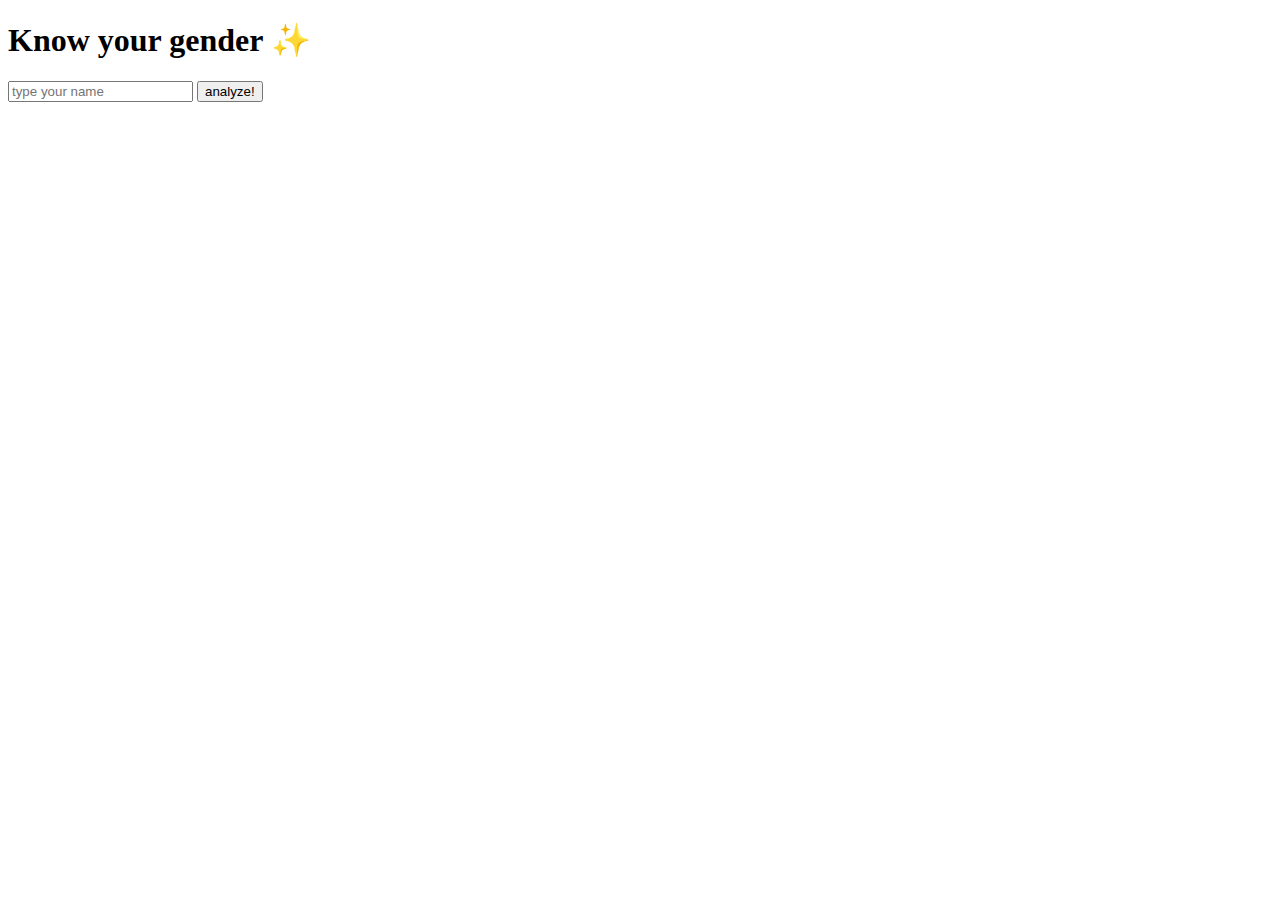
<file: hw_15/index.html>
<!DOCTYPE html>
<html lang="en">
<head>
  <meta charset="UTF-8">
  <meta name="viewport" content="width=device-width, initial-scale=1.0">
  <script defer src="script.js"></script>
  <title>Know your gender ✨</title>
</head>
<body>
  <h1>Know your gender ✨</h1>
  <form id="form-gender">
    <input type="text" placeholder="type your name" name="gender" required>
    <button type="submit">analyze!</button>
  </form>
  <div id="container-gender">

  </div>
</body>
</html>
</file>
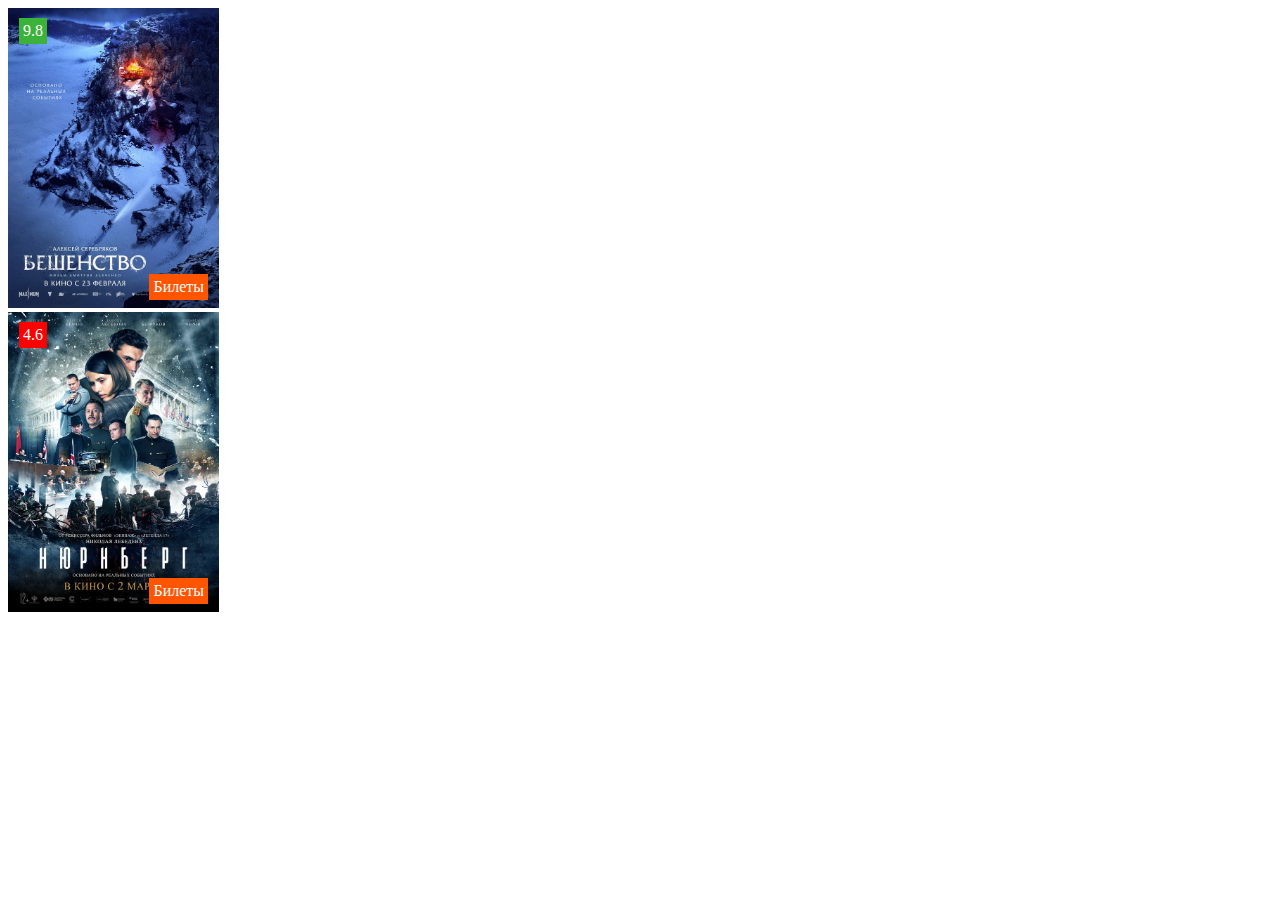
<file: hw_4/index.html>
<!DOCTYPE html>
<html lang="en">

  <head>
    <meta charset="UTF-8">
    <meta http-equiv="X-UA-Compatible" content="IE=edge">
    <meta name="viewport" content="width=device-width, initial-scale=1.0">
    <link rel="stylesheet" href="style.css">
    <title>Movie</title>
  </head>

  <body>

    <div class="card">
      <img src="movie1.webp" alt="movie1" class="poster">
      <div class="rating rating__green">9.8</div>
      <div class="tickets">Билеты</div>
    </div>
    <div class="card">
      <img src="movie2.webp" alt="movie2" class="poster">
      <div class="rating rating__red">4.6</div>
      <div class="tickets">Билеты</div>
    </div>
    <!-- <p class="sticky">sticky</p> -->

  </body>

</html>
</file>
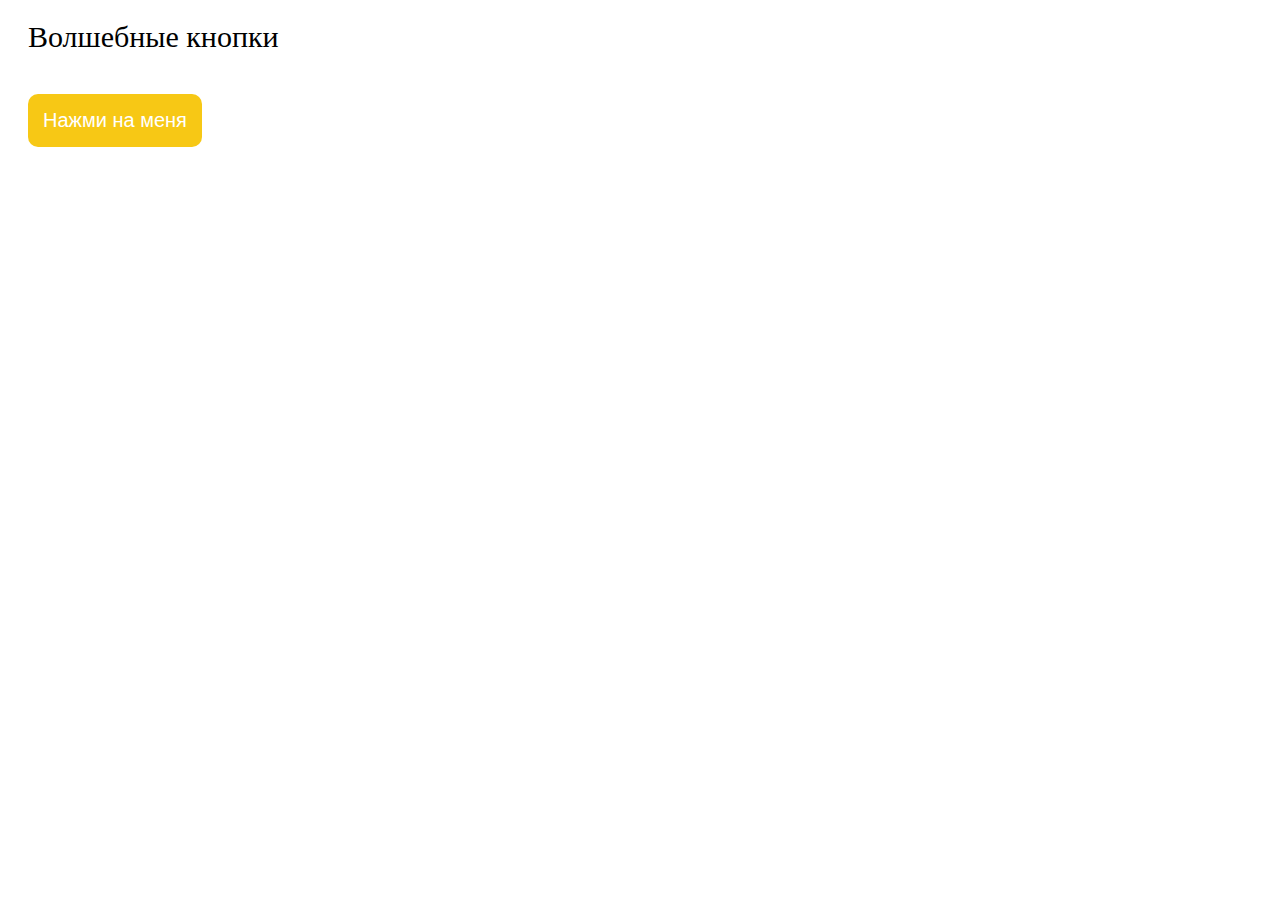
<file: hw_9/index.html>
<!DOCTYPE html>
<html lang="en">
<head>
    <meta charset="UTF-8">
    <script defer src="./index.js"></script>
    <link rel="stylesheet" href="./index.css">
    <title>Exercise 1</title>
</head>
<body>
    <p id='text'>Волшебные кнопки</p>
    <button id="magic-btn">Нажми на меня</button>

</body>
</html>
</file>
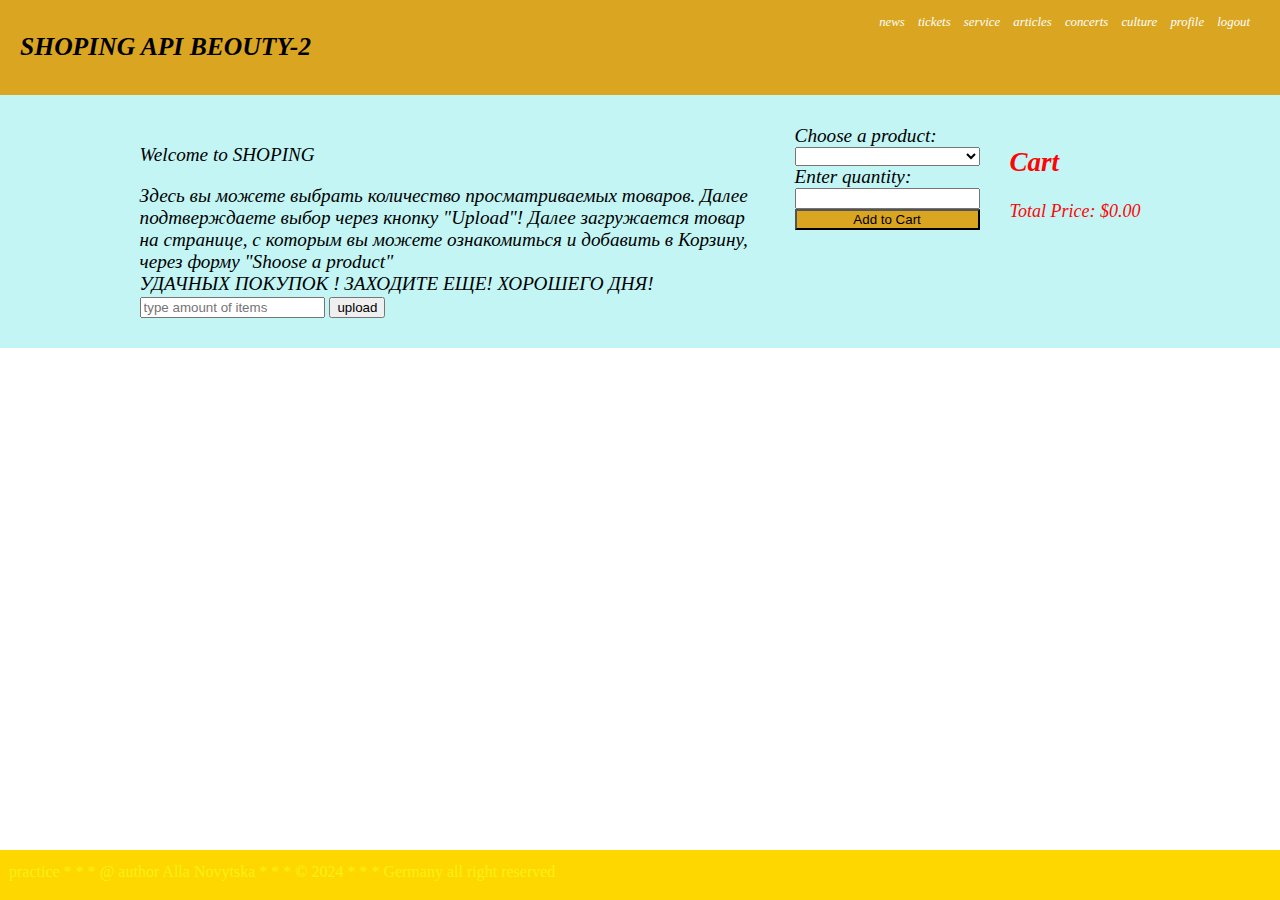
<file: hw_products/index.html>
<!DOCTYPE html>
<html lang="en">
  <head>
    <meta charset="UTF-8" />
    <meta name="viewport" content="width=device-width, initial-scale=1.0" />
    <link rel="stylesheet" href="style.css" />
    <script defer src="script.js"></script>
    <link
      rel="stylesheet"
      href="https://fonts.googleapis.com/css?family=Rancho&effect=shadow-multiple|3d-float|font-effect-fire|fire-animation"
    />
    <title>SHOPING API BEOUTY-2 by Alla Novytska</title>
  </head>

  <body>
    <header>
      <h1 class="font-effect-fire-animation">SHOPING API BEOUTY-2</h1>
      <nav class="font-effect-fire-animation">
        <a target="_blank" href="https:/">news</a>
        <a href="">tickets</a>
        <a href="">service</a>
        <a href="">articles</a>
        <a href="">concerts</a>
        <a href="">culture</a>
        <a href="">profile</a>
        <a href="">logout</a>
        <span class="burger-menu">☰</span>
      </nav>

      <div class="font-effect-fire-animation side-menu side-menu-hide">
        <a target="_blank" href="https:/">news</a>
        <a href="">tickets</a>
        <a href="">service</a>
        <a href="">articles</a>
        <a href="">concerts</a>
        <a href="">culture</a>
        <a href="">profile</a>
        <a href="">logout</a>

      </div>
    </header>
    <main>
      <div class="welcome">
        <div class="hello font-effect-fire-animation">
          <p>Welcome to SHOPING</p>
          <div class="opinion">
            Здесь вы можете выбрать количество просматриваемых товаров. Далее
            подтверждаете выбор через кнопку "Upload"! Далее загружается товар
            на странице, с которым вы можете ознакомиться и добавить в
            Корзину, через форму "Shoose a product"

            <br />УДАЧНЫХ ПОКУПОК ! ЗАХОДИТЕ ЕЩЕ! ХОРОШЕГО ДНЯ!
          </div>

          <div class="form-wrapper" id="form-wrapper">
            <form class="form-items" id="form-items">
              <input
                type="text"
                name="amount"
                placeholder="type amount of items"
                required
              />
              <button type="submit">upload</button>
            </form>
          </div>
        </div>
        <div class="corg">
          <form id="priceForm" class="priceForm">
            <label for="productSelect">Choose a product:</label>
            <select id="productSelect" name="productSelect"></select>
            <label for="quantity">Enter quantity:</label>
            <input
              type="number"
              id="quantity"
              name="quantity"
              min="1"
              required
            />
            <button class="Calculate gold-hover" id="submit">
              Add to Cart
            </button>
          </form>
        </div>

        <div id="cartContainer">
          <h2 class="colorFont">Cart</h2>
          <ul class="colorFont" id="cartList"></ul>
          <p id="totalPrice">Total Price: $0.00</p>
        </div>
      </div>
      <div id="loader" class="loader loader-hide"></div>

      <div id="container-products" class="container-products"></div>
    </main>
    <footer>
      <div class="span">
        <span
          >practice * * * @ author Alla Novytska * * * © 2024 * * * Germany all
          right reserved</span
        >
      </div>
    </footer>
  </body>
</html>
</file>
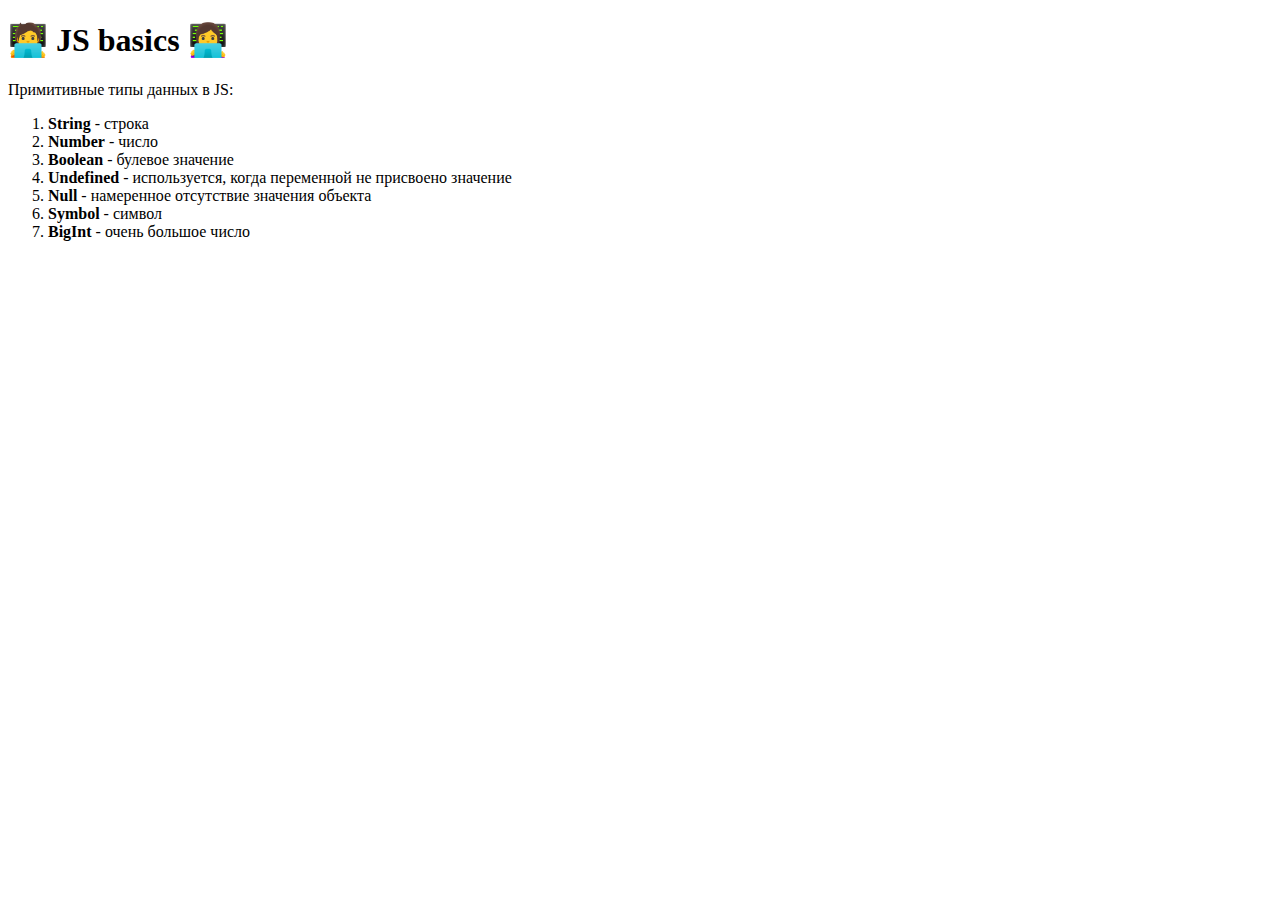
<file: lesson_10/index.html>
<!DOCTYPE html>
<html lang="en">
<head>
  <meta charset="UTF-8">
  <meta name="viewport" content="width=device-width, initial-scale=1.0">
  <script defer src="script.js"></script>
  <style>
    li > span {
      font-weight: bold;
    }
  </style>
  <title>JS basics</title>
</head>
<body>
  <h1>🧑‍💻 JS basics 👩‍💻</h1>
  <p>Примитивные типы данных в JS:</p>
  <ol>
    <li><span>String</span> - строка</li>
    <li><span>Number</span> - число</li>
    <li><span>Boolean</span> - булевое значение</li>
    <li><span>Undefined</span> - используется, когда переменной не присвоено значение</li>
    <li><span>Null</span> - намеренное отсутствие значения объекта</li>
    <li><span>Symbol</span> - символ</li>
    <li><span>BigInt</span> - очень большое число</li>
  </ol>
</body>
</html>
</file>
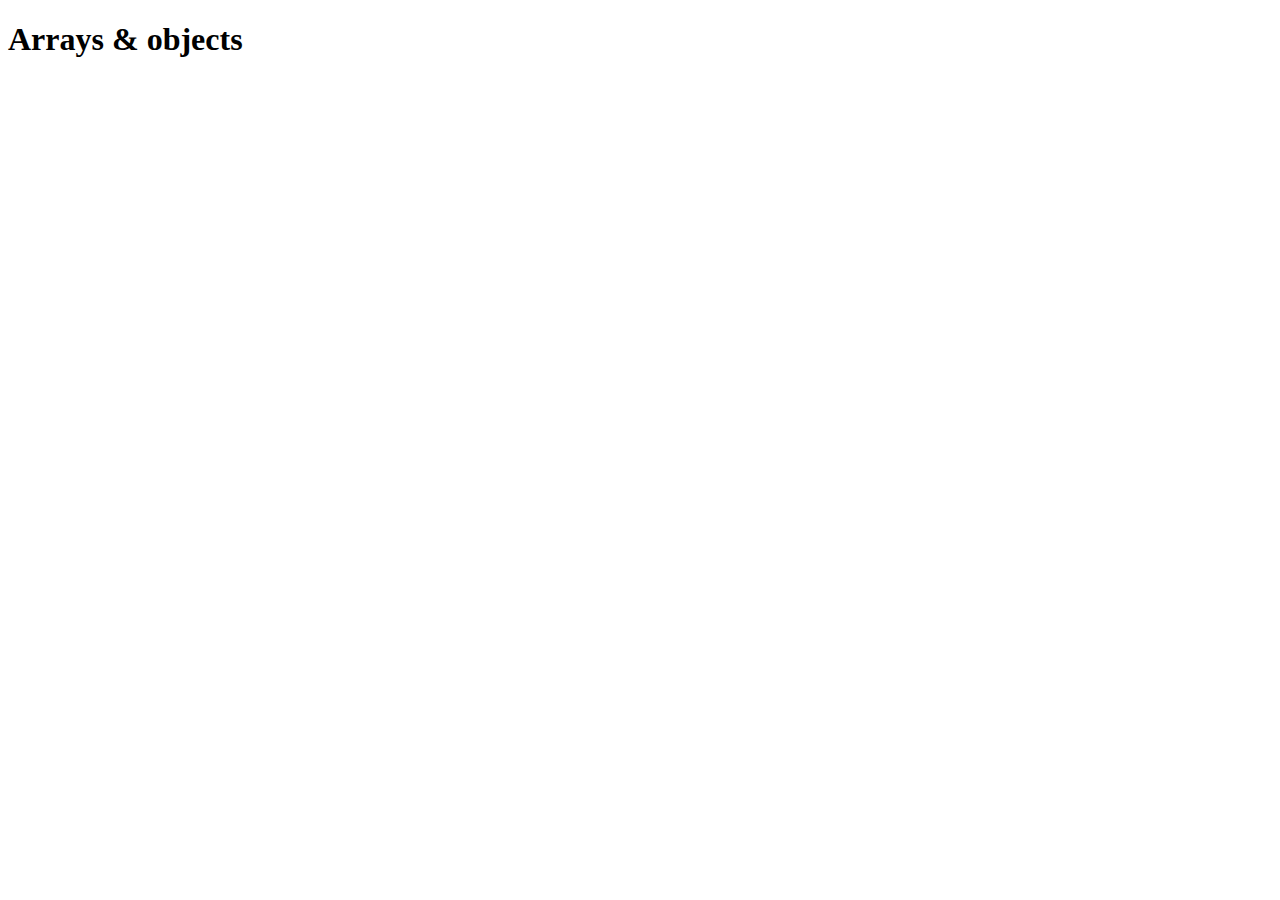
<file: lesson_11/index.html>
<!DOCTYPE html>
<html lang="en">

  <head>
    <meta charset="UTF-8">
    <meta name="viewport" content="width=device-width, initial-scale=1.0">
    <script defer src="script.js"></script>
    <title>Arrays & objects</title>
  </head>

  <body>
    <h1>Arrays & objects</h1>

  </body>

</html>
</file>
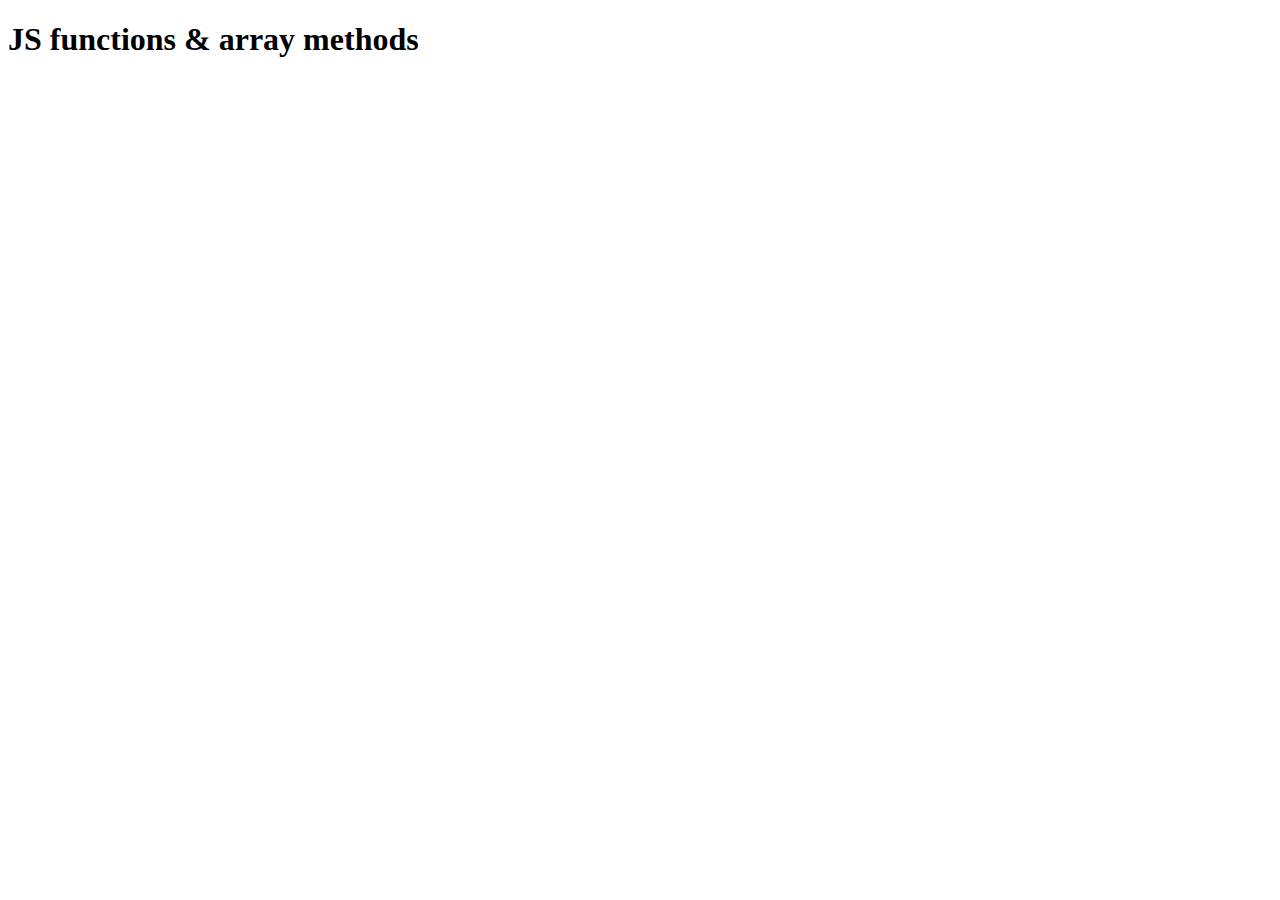
<file: lesson_12/index.html>
<!DOCTYPE html>
<html lang="en">
<head>
  <meta charset="UTF-8">
  <meta name="viewport" content="width=device-width, initial-scale=1.0">
  <script defer src="script.js"></script>
  <title>JS functions & array methods</title>
</head>
<body>
  <h1>JS functions & array methods</h1>
  
</body>
</html>
</file>
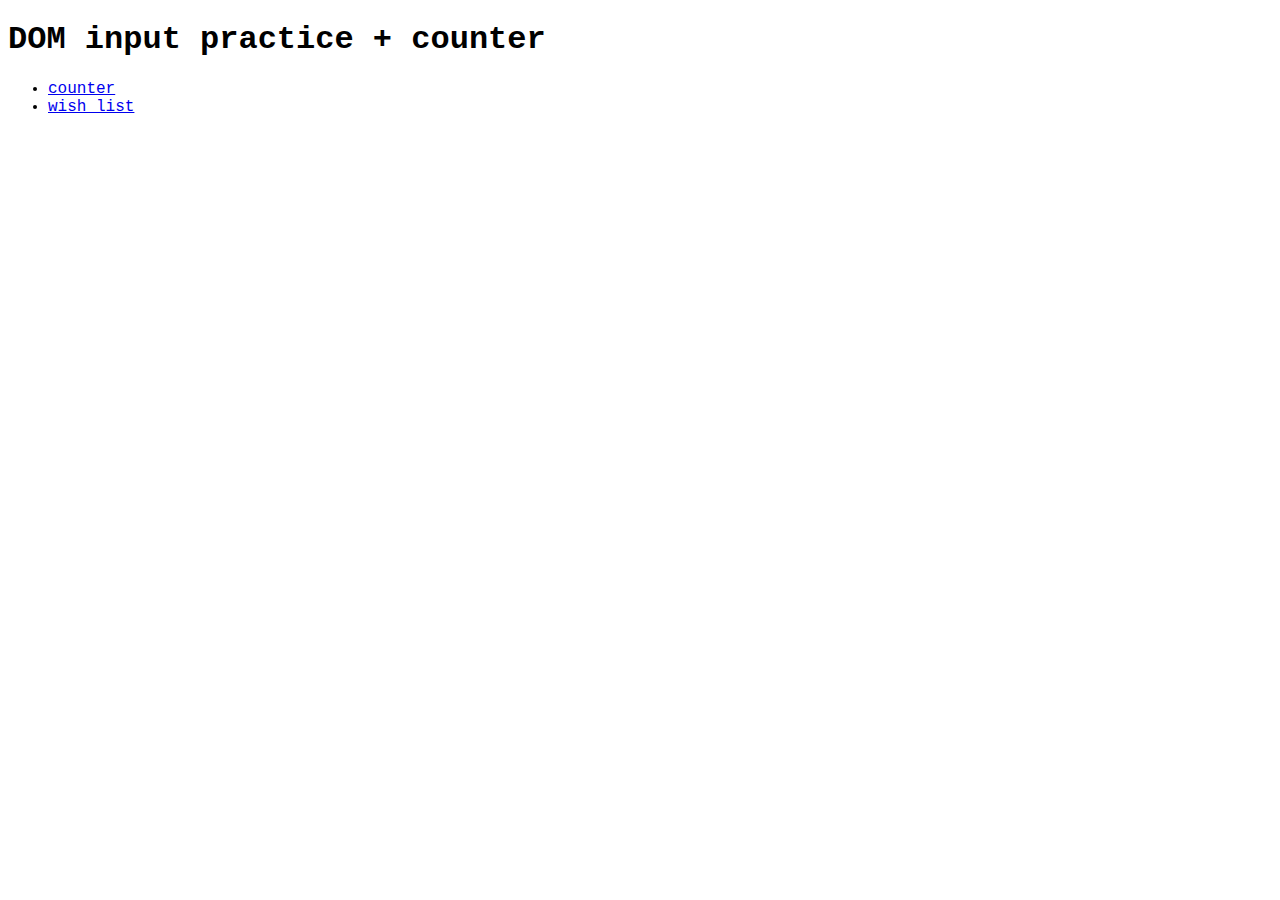
<file: lesson_14/index.html>
<!DOCTYPE html>
<html lang="en">

  <head>
    <meta charset="UTF-8">
    <meta name="viewport" content="width=device-width, initial-scale=1.0">
    <title>DOM input practice + counter</title>
    <style>
      body {
        font-family: 'Courier New', Courier, monospace
      }
    </style>
  </head>

  <body>
    <h1>DOM input practice + counter</h1>
    <ul>
      <li><a href="counter/index.html">counter </a></li>
      <li><a href="wish-list/index.html">wish list </a></li>
    </ul>


  </body>

</html>
</file>
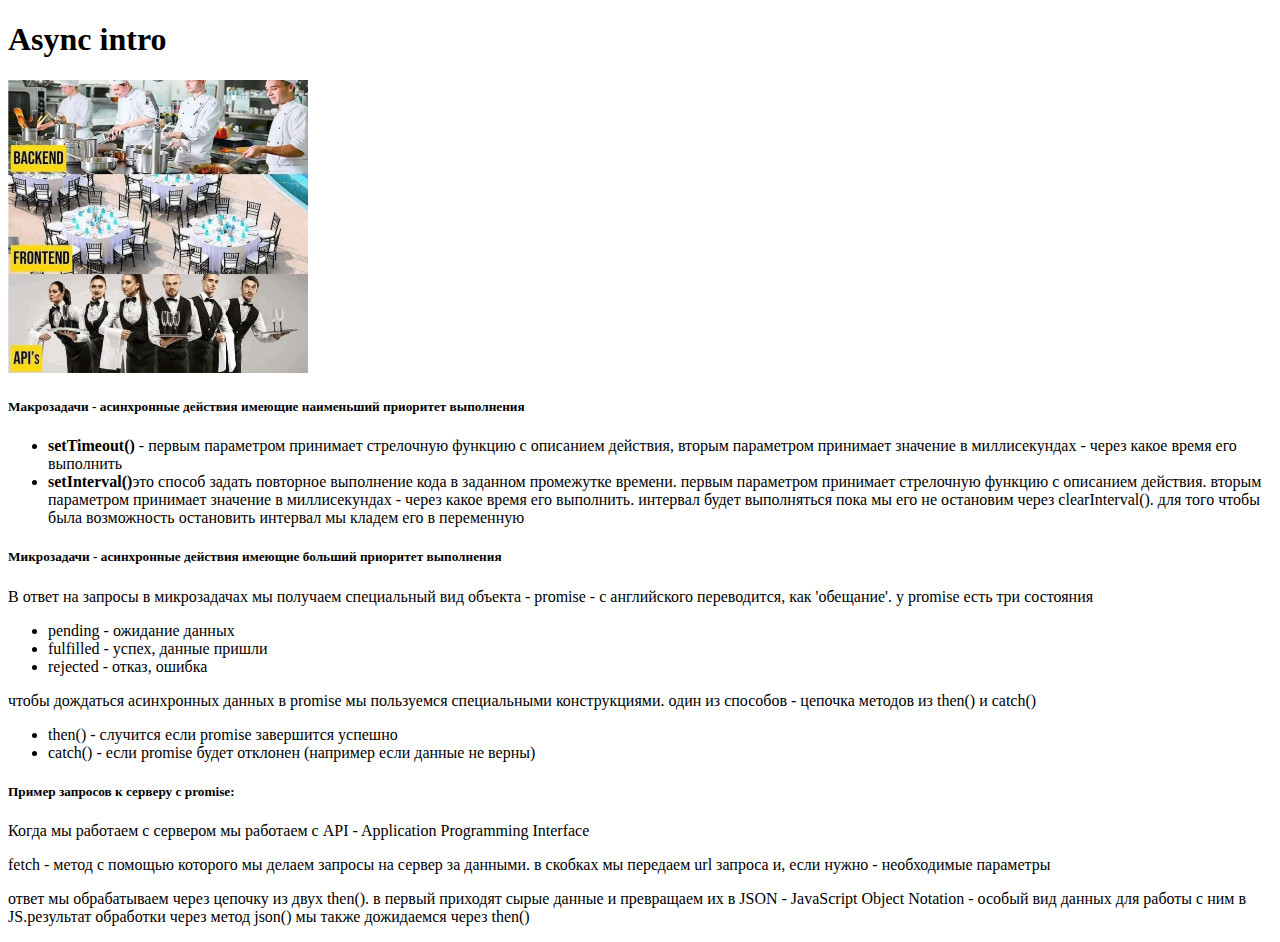
<file: lesson_15/index.html>
<!DOCTYPE html>
<html lang="en">

  <head>
    <meta charset="UTF-8">
    <meta name="viewport" content="width=device-width, initial-scale=1.0">
    <link rel="stylesheet" href="style.css">
    <script defer src="script.js"></script>
    <title>Async intro</title>
  </head>

  <body>
    <h1>Async intro</h1>
    <img src="data.png" width="300" alt="">
    <h5>Макрозадачи - асинхронные действия имеющие наименьший приоритет выполнения</h5>
    <ul>
      <li><span>setTimeout()</span> - первым параметром принимает стрелочную функцию с описанием действия, вторым
        параметром принимает значение в миллисекундах - через какое время его выполнить</li>
      <li><span>setInterval()</span>это способ задать повторное выполнение кода в заданном промежутке времени. первым
        параметром принимает стрелочную функцию с описанием действия. вторым параметром принимает значение в
        миллисекундах - через какое время его выполнить. интервал будет выполняться пока мы его не остановим через
        clearInterval(). для того чтобы была возможность остановить интервал мы кладем его в переменную</li>
      <!-- <li><span></span></li> -->
    </ul>
    <h5>Микрозадачи - асинхронные действия имеющие больший приоритет выполнения</h5>
    <p>В ответ на запросы в микрозадачах мы получаем специальный вид объекта - promise - с английского переводится, как
      'обещание'. у promise есть три состояния </p>

    <ul>
      <li>pending - ожидание данных</li>
      <li>fulfilled - успех, данные пришли</li>
      <li>rejected - отказ, ошибка</li>
    </ul>
    <p>чтобы дождаться асинхронных данных в promise мы пользуемся специальными конструкциями. один из способов - цепочка
      методов из then() и catch()</p>
    <ul>
      <li>then() - случится если promise завершится успешно</li>
      <li>catch() - если promise будет отклонен (например если данные не верны)</li>
    </ul>

    <h5>Пример запросов к серверу с promise:</h5>

    <p>Когда мы работаем с сервером мы работаем с API - Application Programming Interface</p>
    <p>fetch - метод с помощью которого мы делаем запросы на сервер за данными. в скобках мы передаем url запроса и,
      если нужно - необходимые параметры</p>
    <p>ответ мы обрабатываем через цепочку из двух then(). в первый приходят сырые данные и превращаем их в JSON -
      JavaScript Object Notation - особый вид данных для
      работы с ним в JS.результат обработки через метод json() мы также дожидаемся через then()</p>




  </body>

</html>
</file>
<file: hw_4/style.css>
/* ваш код */
* {
  box-sizing: border-box;
}

.card {
  width: fit-content;
  height: fit-content;
  position: relative;
}

.poster {
  height: 300px;
}

.rating {
  padding: 4px;
  position: absolute;
  top: 10px;
  left: 11px;
  color: white;
  width: fit-content;
}

.rating__green {
  background-color: #3BB33A;
}

.rating__red {
  background-color: #FF0000;
}

.tickets {
  bottom: 12px;
  right: 11px;
  position: absolute;
  width: fit-content;
  background-color: #FF5501;
  color: white;
  padding: 4px;
}

/* .sticky {
  position: sticky;
  top: 0px;
  margin: 0;
  background-color: yellow;
} */
</file>
<file: hw_9/index.css>
#magic-btn {
  background-color: #f7c815;
  color: white;
  font-size: 20px;
  margin: 20px;
  border-radius: 10px;
  border: none;
  padding: 15px;
}

.second-btn {
  font-size: 20px;
  margin: 20px;
  border-radius: 10px;
  border: none;
  padding: 15px;
}


#text {
  font-size: 30px;
  margin: 20px;
}
</file>
<file: hw_products/style.css>
* {
  box-sizing: border-box;
}

body {
  display: flex;
  flex-direction: column;
  min-height: 100vh;
  margin: 0;
}

header {
  position: sticky;
  top: 0px;

  display: flex;
  padding: 15px 20px;
  width: 100%;
  height: 95px;
  background-color: goldenrod;
  justify-content: space-between;
  font-size: 80%;
  font-family: "Times New Roman", Times, serif;
  font-style: italic;
}

.burger-menu {
  /* это свойство прячет элемент но оставляет его в потоке */
  /* visibility: hidden; */
  /* этим свойство мы прячем элемент и он исчезает из верстки */
  display: none;
}

nav > a {
  margin-right: 10px;
  text-decoration: none;
  color: white;
}

nav > span {
  cursor: pointer;
  font-size: 1.7rem;
}

nav > a:hover {
  text-decoration: underline;
}

@media (max-width: 740px) {
  /* header {
      background-color: rgb(189, 68, 68);
    } */

  nav > a {
    /* прячем все ссылки из меню */
    display: none;
  }

  .burger-menu {
    /* показываем иконку складного меню */
    display: block;
  }
}

@media (max-width: 634px) {
  .grid-gallery {
    grid-auto-rows: 500px;
  }

  .img-wrapper {
    width: 100%;
    height: 300px;
  }
}

.loader {
  width: 59px;
  height: 30px;
  border: 9px solid goldenrod;
  border-bottom-color: greenyellow;
  border-radius: 15px;
  display: inline-block;
  box-sizing: border-box;
  animation: rotation 0.7s linear infinite;
  position: absolute;
  top: 50%;
  left: 50%;
}

/* .loader {
  width: 48px;
  height: 48px;
  border: 5px solid #fff;
  border-bottom-color: #ff3d00;
  border-radius: 50%;
  display: inline-block;
  box-sizing: border-box;
  animation: rotation 0.7s linear infinite;
  position: absolute;
  top: 50%;
  left: 50%;
} */


@keyframes rotation {
  0% {
    transform: rotate(0deg);
  }

  100% {
    transform: rotate(360deg);
  }
}

.loader-hide {
  display: none;
}
/*
@keyframes rotation {
  0% {
    transform: rotate(0deg);
  }

  100% {
    transform: rotate(360deg);
  }
} */

.welcome {
  display: flex;
  justify-content: center;
  gap: 30px;
  width: 100%;
  background-color: rgb(195, 245, 245);
  padding: 30px 15px;
  font-size: larger;
  /* justify-content: space-between; */
  font-style: italic;
}

.hello {
  width: 50%;
}

.corg {
  display: flex;
  flex-direction: column;
}

.priceForm {
  display: flex;
  flex-direction: column;
}



main {
  padding: 0px;
  flex: 1;
}

footer {
  width: 100%;
  height: 50px;
  background-color: gold;
}

.span {
  justify-content: space-between;
  text-align: center;
  padding-top: 10px;
  margin: 3px 9px 48px 9px;
  color: goldenrod;
}
.span:hover {
  color: rgba(53, 25, 25, 0.542);
}

.hidden {
  display: none;
}

.gold-hover{
  background-color: goldenrod;
}
.gold-hover:hover{
  color: gold;
}

#cartContainer {
  color: rgb(254, 5, 5);
  font: solid;
  font-size: large;
}

.container-products {
  display: grid;
  grid-template-columns: repeat(auto-fill, minmax(250px, 1fr));
  gap: 10px;
  padding-top: 10px;
}


#productContainer {
  display: grid;
  grid-template-columns: repeat(auto-fill, minmax(250px, 1fr));
  gap: 10px;

}

.product-card {
  border: 5px double gold;
  border-radius: 35px;
  padding: 20px 30px;
  display: flex;
  flex-direction: column;
  align-items: center;
  justify-content: start;
}

#productForm {
  background-color: #ecd23c;
  border-radius: 10px;
  padding: 15px;
}

.card-img {
  width: 80%;
  height: auto;
}

.span {
  justify-content: space-between;
  text-align: left;
  margin: 3px 9px 48px 9px;
  color: #fcf014;
}

.side-menu {
  position: fixed;
  display: flex;
  flex-direction: row;
  background-color: gold;
  top: 80px;
  right: 0px;
  width: 100%;
}


.side-menu-hide {
  display: none;
}

iframe {
  width: 150px;
  height: 100px;
}
</file>
<file: lesson_15/style.css>
li > span {
  font-weight: bold;
}
</file>
